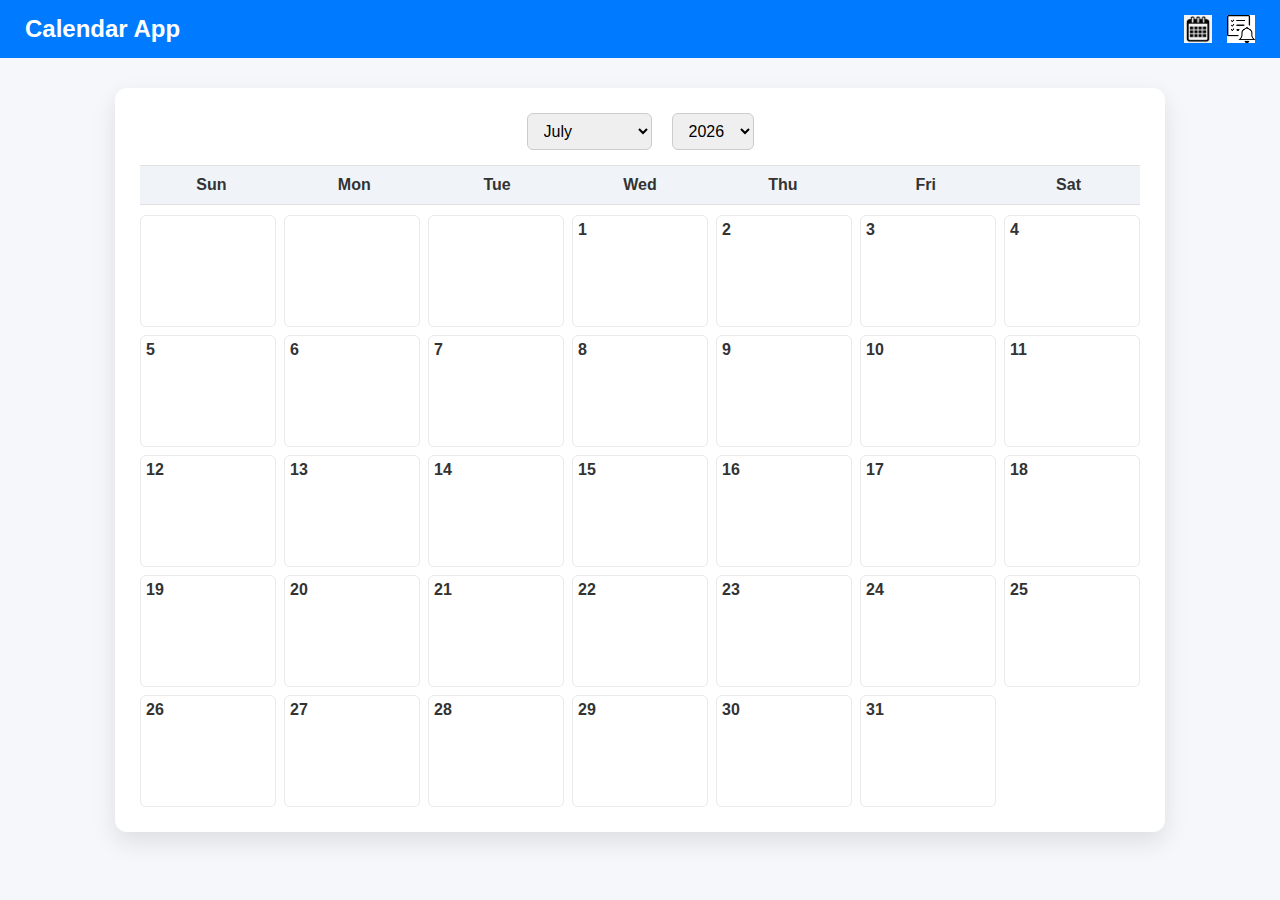
<file: index.html>
<!DOCTYPE html>
<html lang="en">
<head>
  <meta charset="UTF-8">
  <meta name="viewport" content="width=device-width, initial-scale=1">
  <title>Calendar App</title>
  <link rel="stylesheet" href="style.css">
</head>
<body>
  <header class="topbar">
    <h1>Calendar App</h1>
    <div class="icons">
      <img src="calendar-icon.png" alt="Calendar" onclick="window.location.href='index.html'">
      <img src="reminder-icon.png" alt="Reminders" onclick="window.location.href='reminders.html'">
    </div>
  </header>

  <div class="calendar-app">
    <header class="calendar-header">
      <select id="month-select"></select>
      <select id="year-select"></select>
    </header>

    <div class="calendar-weekdays">
      <div>Sun</div><div>Mon</div><div>Tue</div><div>Wed</div><div>Thu</div><div>Fri</div><div>Sat</div>
    </div>

    <div id="calendar-days" class="calendar-days"></div>
  </div>

  <!-- Reminder Modal -->
  <div id="reminder-modal" class="modal hidden">
    <div class="modal-content">
      <h3>Add Reminder</h3>
      <p id="reminder-date"></p>
      <input type="text" id="reminder-title" placeholder="Event Title" />
      <input type="time" id="reminder-time" />
      <button onclick="saveReminder()">Save</button>
      <button onclick="closeModal()">Cancel</button>
    </div>
  </div>

  <script src="script.js"></script>
</body>
</html>
</file>
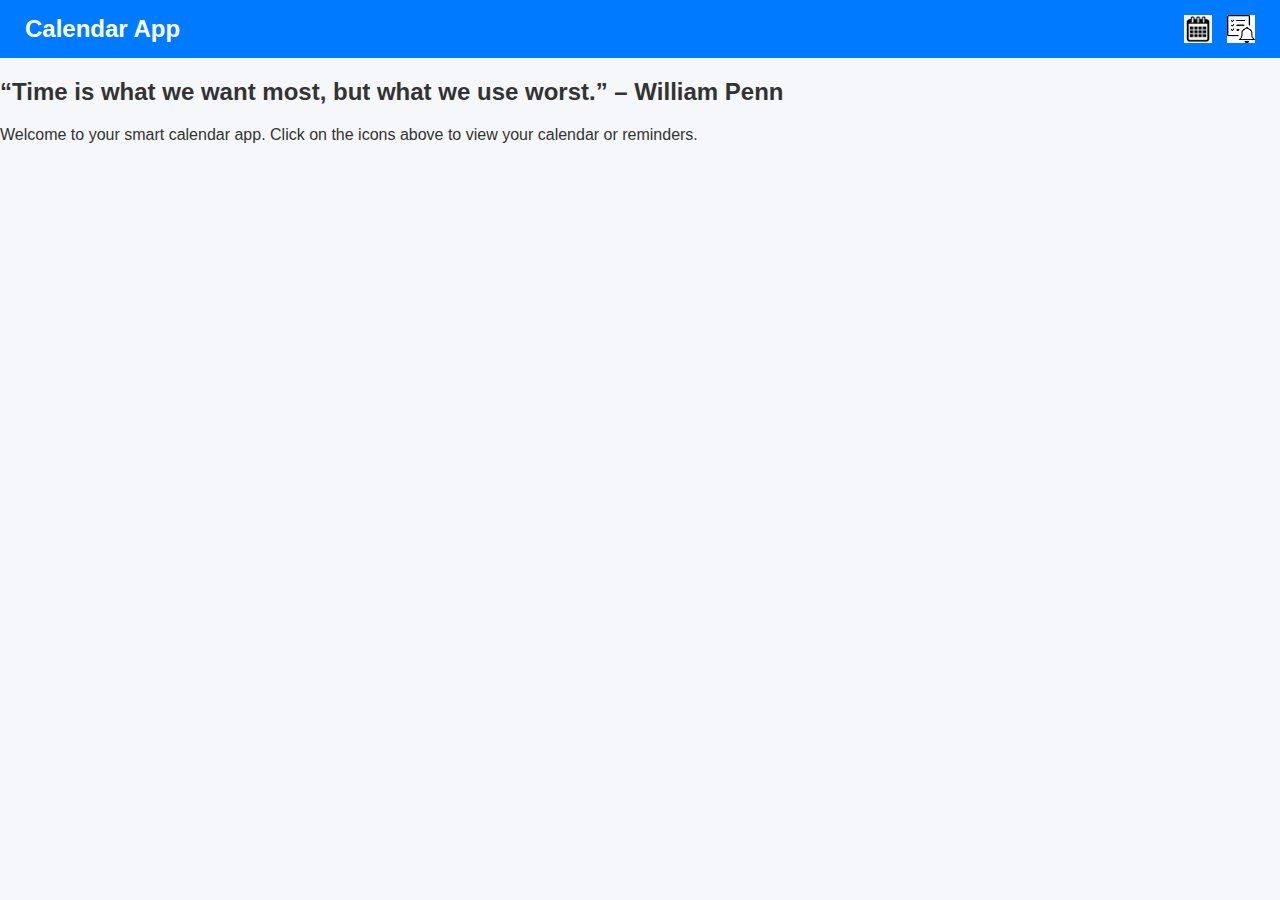
<file: dashboard.html>
<!DOCTYPE html>
<html lang="en">
<head>
  <meta charset="UTF-8">
  <title>Calendar App Dashboard</title>
  <link rel="stylesheet" href="style.css">
</head>
<body>
  <header class="topbar">
    <h1>Calendar App</h1>
    <div class="icons">
      <img src="calendar-icon.png" alt="Calendar" onclick="window.location.href='index.html'">
      <img src="reminder-icon.png" alt="Reminders" onclick="window.location.href='reminders.html'">
    </div>
  </header>

  <div class="dashboard">
    <h2>“Time is what we want most, but what we use worst.” – William Penn</h2>
    <p>Welcome to your smart calendar app. Click on the icons above to view your calendar or reminders.</p>
  </div>
</body>
</html>
</file>
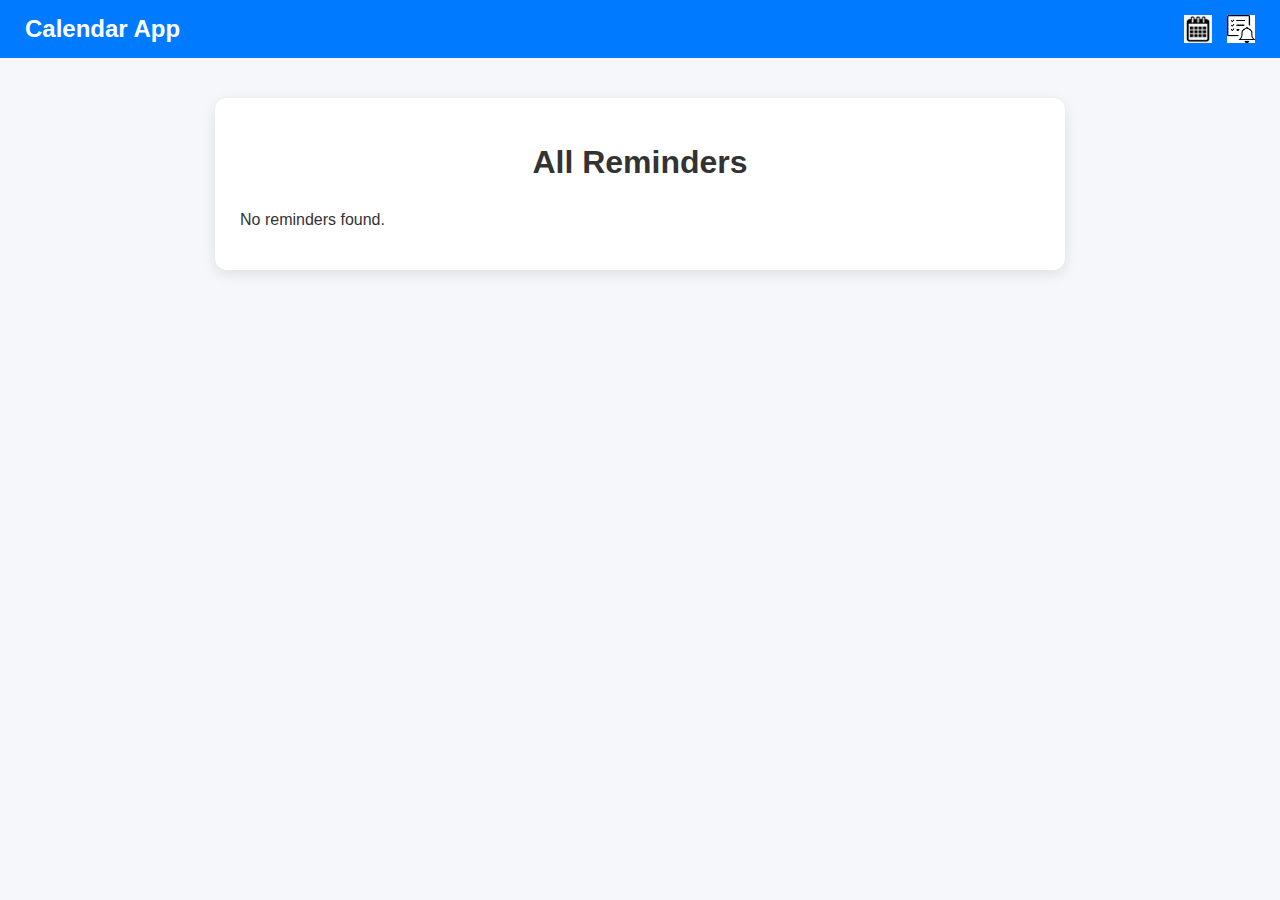
<file: reminders.html>
<!DOCTYPE html>
<html lang="en">
<head>
  <meta charset="UTF-8" />
  <meta name="viewport" content="width=device-width, initial-scale=1.0"/>
  <title>Calendar App - Reminders</title>
  <link rel="stylesheet" href="style.css" />
</head>
<body>
  <header class="topbar">
    <h1>Calendar App</h1>
    <div class="icons">
      <img src="calendar-icon.png" alt="Calendar" onclick="window.location.href='index.html'">
      <img src="reminder-icon.png" alt="Reminders" onclick="window.location.href='reminders.html'">
    </div>
  </header>

  <div class="reminder-page">
    <h1>All Reminders</h1>
    <div id="reminder-list" class="reminder-list"></div>
  </div>

  <script>
    const reminders = JSON.parse(localStorage.getItem("calendar-events")) || [];
    const container = document.getElementById("reminder-list");

    if (reminders.length === 0) {
      container.innerHTML = "<p>No reminders found.</p>";
    } else {
      const grouped = {};
      reminders.forEach(ev => {
        if (!grouped[ev.date]) grouped[ev.date] = [];
        grouped[ev.date].push(ev);
      });

      for (const date in grouped) {
        const section = document.createElement("div");
        section.classList.add("reminder-date-section");

        const heading = document.createElement("h2");
        heading.textContent = `📅 ${date}`;
        section.appendChild(heading);

        grouped[date].forEach(ev => {
          const item = document.createElement("div");
          item.classList.add("reminder-item");
          item.innerHTML = `<strong>${ev.time}</strong> – ${ev.title}`;
          section.appendChild(item);
        });

        container.appendChild(section);
      }
    }
  </script>
</body>
</html>
</file>
<file: style.css>
/* General Body Styling */
body {
  margin: 0;
  font-family: 'Segoe UI', sans-serif;
  background: #f5f7fa;
  color: #333;
}

/* Top Bar */
.topbar {
  display: flex;
  justify-content: space-between;
  align-items: center;
  background: #007bff;
  color: white;
  padding: 15px 25px;
}

.topbar h1 {
  font-size: 24px;
  margin: 0;
}

.icons {
  display: flex;
  gap: 15px;
}

.icons img {
  width: 28px;
  height: 28px;
  cursor: pointer;
  transition: transform 0.2s ease;
}

.icons img:hover {
  transform: scale(1.15);
}

/* Calendar Container */
.calendar-app {
  max-width: 1000px;
  margin: 30px auto;
  background: #ffffff;
  border-radius: 12px;
  box-shadow: 0 10px 25px rgba(0, 0, 0, 0.1);
  padding: 25px;
}

/* Header with dropdowns */
.calendar-header {
  display: flex;
  justify-content: center;
  gap: 20px;
  margin-bottom: 15px;
}

.calendar-header select {
  padding: 8px 12px;
  border-radius: 6px;
  border: 1px solid #ccc;
  font-size: 16px;
}

/* Week Days */
.calendar-weekdays {
  display: grid;
  grid-template-columns: repeat(7, 1fr);
  text-align: center;
  font-weight: bold;
  padding: 10px 0;
  background-color: #f0f4f9;
  border-top: 1px solid #e0e0e0;
  border-bottom: 1px solid #e0e0e0;
}

/* Calendar Grid */
.calendar-days {
  display: grid;
  grid-template-columns: repeat(7, 1fr);
  gap: 8px;
  margin-top: 10px;
}

.calendar-days div {
  min-height: 100px;
  padding: 5px;
  background: #fff;
  border: 1px solid #eaeaea;
  border-radius: 6px;
  position: relative;
  cursor: pointer;
  transition: background 0.2s;
  overflow-y: auto;
}

.calendar-days div:hover {
  background: #f0faff;
}

.today {
  border: 2px solid #007bff;
  background: #e9f4ff;
}

/* Events inside dates */
.event {
  background-color: #ffecb3;
  padding: 4px;
  margin-top: 5px;
  border-radius: 4px;
  font-size: 12px;
}

/* Modal */
.modal.hidden {
  display: none;
}

.modal {
  position: fixed;
  top: 0;
  left: 0;
  width: 100%;
  height: 100%;
  background-color: rgba(0,0,0,0.6);
  display: flex;
  justify-content: center;
  align-items: center;
  z-index: 1000;
}

.modal-content {
  background: white;
  padding: 25px;
  width: 300px;
  border-radius: 10px;
  display: flex;
  flex-direction: column;
  gap: 12px;
  box-shadow: 0 5px 15px rgba(0,0,0,0.3);
}

.modal-content h3 {
  margin: 0;
  font-size: 18px;
}

.modal-content input {
  padding: 8px;
  font-size: 14px;
  border-radius: 6px;
  border: 1px solid #ccc;
}

.modal-content button {
  padding: 8px;
  font-size: 14px;
  cursor: pointer;
  border-radius: 6px;
  border: none;
  background-color: #007bff;
  color: white;
  transition: background-color 0.3s ease;
}

.modal-content button:hover {
  background-color: #0056b3;
}

/* Reminder Page */
.reminder-page {
  max-width: 800px;
  margin: 40px auto;
  background: #fff;
  padding: 25px;
  border-radius: 12px;
  box-shadow: 0 4px 15px rgba(0,0,0,0.1);
}

.reminder-page h1 {
  text-align: center;
  color: #333;
  margin-bottom: 30px;
}

.reminder-date-section {
  margin-bottom: 20px;
}

.reminder-date-section h2 {
  font-size: 18px;
  color: #2c3e50;
  border-bottom: 1px solid #ddd;
  padding-bottom: 6px;
}

.reminder-item {
  background: #f4f9ff;
  border-left: 4px solid #3498db;
  padding: 10px 15px;
  margin: 8px 0;
  border-radius: 6px;
  font-size: 15px;
  color: #333;
}
</file>
